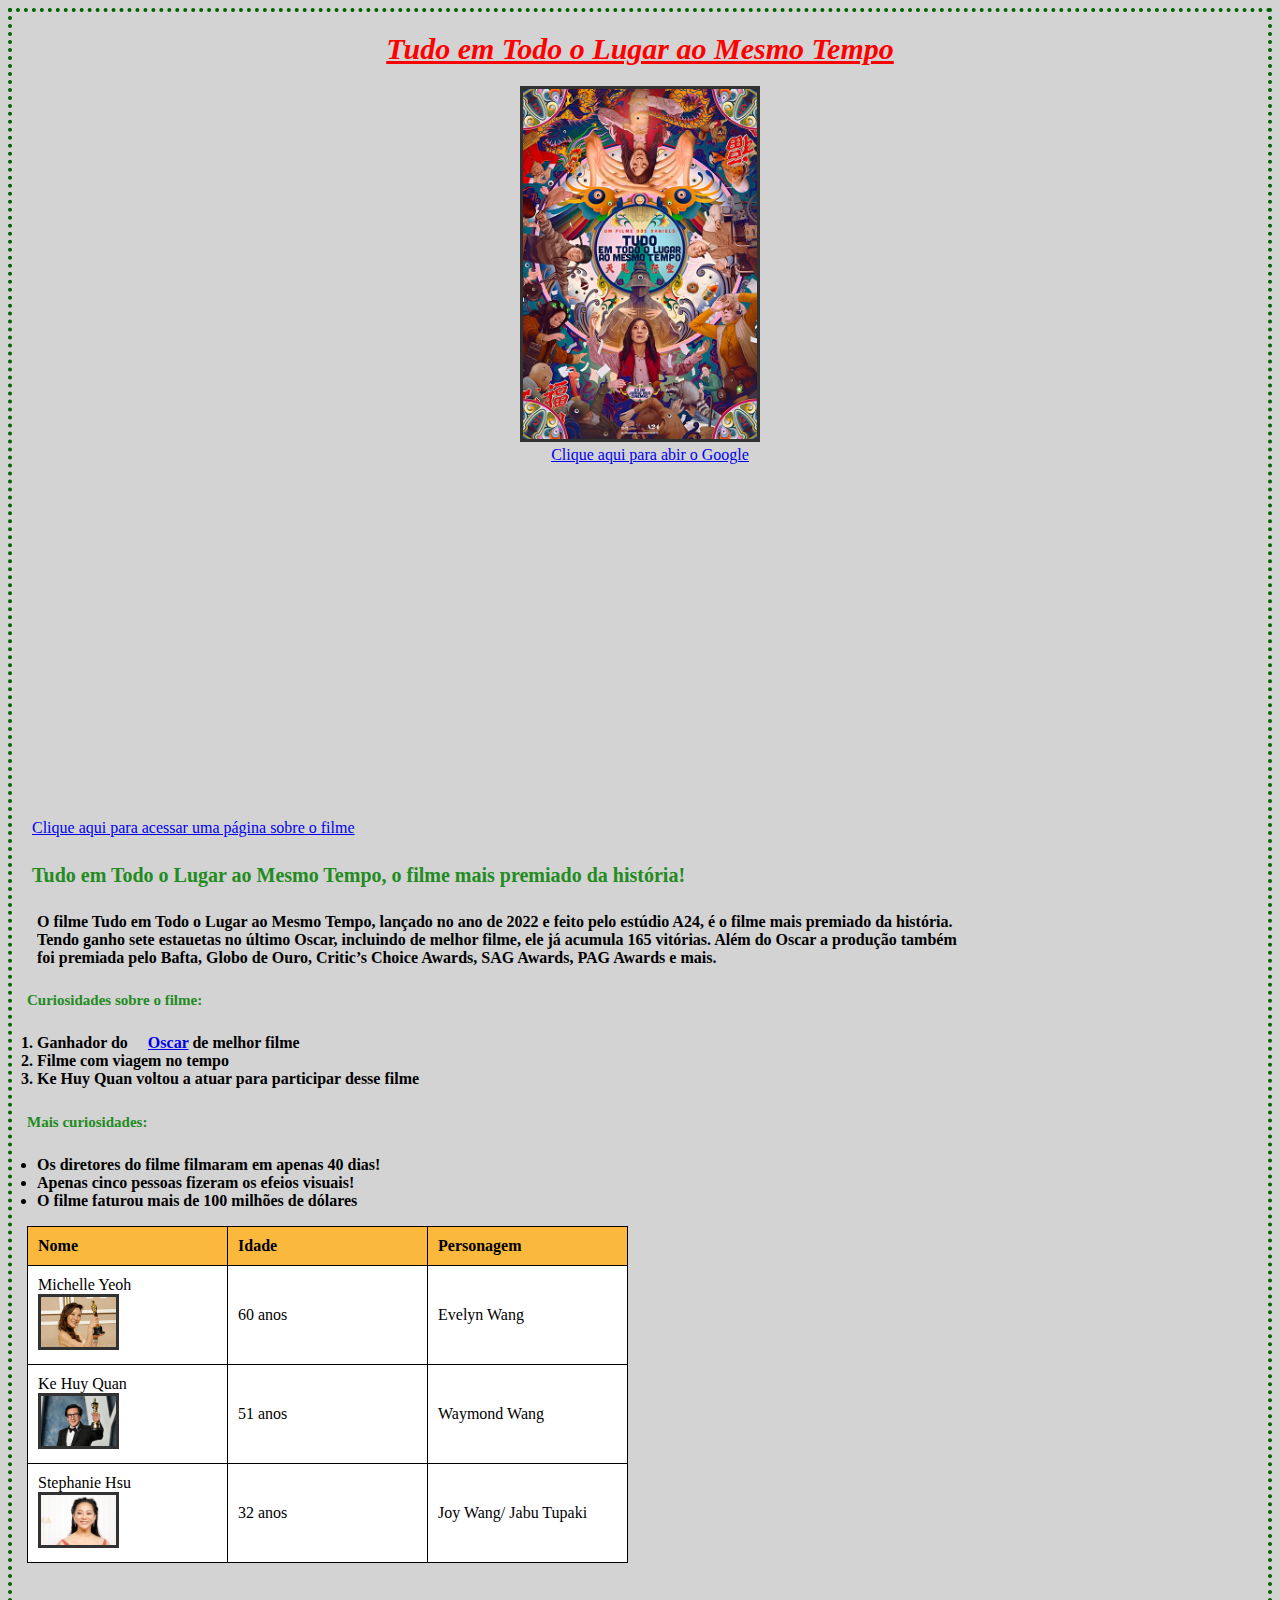
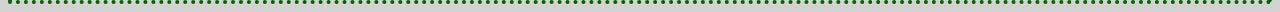
<file: index.html>
<!DOCTYPE html>
<head>
    <title> Tudo em Todo o Lugar ao Mesmo Tempo </title>
    <link rel="stylesheet" type="text/css" href="style.css">
</head>
<body>
    <h1> Tudo em Todo o Lugar ao Mesmo Tempo </h1>
    <center>
        <img src="imagens/fff.jpg" height="350" wide="450"><br></center>
    <center><a href="https://www.google.com"> Clique aqui para abir o Google</a> <br></center> <br>
    <center> <iframe width="560" height="315" src="https://www.youtube.com/embed/kULcXm9V7aY" title="YouTube video player"
     frameborder="0" allow="accelerometer; autoplay; clipboard-write; encrypted-media; gyroscope; picture-in-picture; web-share" allowfullscreen></iframe></center> <br>
     <a href="https://www.bbc.com/portuguese/articles/cjmznprmyvpo"> Clique aqui para acessar uma página sobre o filme </a> 
    <H4>Tudo em Todo o Lugar ao Mesmo Tempo, o filme mais premiado da história! </H4>
    <p>O filme Tudo em Todo o Lugar ao Mesmo Tempo, lançado no ano de 2022 e feito pelo estúdio A24, é o filme mais premiado da história.<br>
        Tendo ganho sete estauetas no último Oscar, incluindo de melhor filme, ele já acumula 165 vitórias. Além do Oscar a produção também<br>
         foi premiada pelo Bafta, Globo de Ouro, Critic’s Choice Awards, SAG Awards, PAG Awards e mais.
       </p>
    <h5>Curiosidades sobre o filme: </h5>
    <ol>
        <li>
            Ganhador do<a href="https://www.termometrooscar.com/">Oscar</a> de melhor filme </li>
        <li> Filme com viagem no tempo </li>
        <li> Ke Huy Quan voltou a atuar para participar desse filme </li>
    </ol>
    <h5>Mais curiosidades: </h5>
    <ul>
        <li> Os diretores do filme filmaram em apenas 40 dias! </li>
        <li> Apenas cinco pessoas fizeram os efeios visuais! </li>
        <li> O filme faturou mais de 100 milhões de dólares</li>
    </ul>
    <div class="table-container">
    <div class="table-horizontal-container">
        <table class="unfixed-table">
          <thead>
            <tr><th>Nome</th><th>Idade</th><th>Personagem</th></tr>
          </thead>
          <tbody>
            <tr><td>Michelle Yeoh<br><img src="imagens/mmm.jpg" height="50" wide="70"> </td><td>60 anos</td><td>Evelyn Wang</td></tr>
            <tr><td>Ke Huy Quan<br><img src="imagens/hhh.jpg" height="50" wide="70"> </td><td>51 anos</td><td>Waymond Wang</td></tr>
            <tr><td>Stephanie Hsu<br> <img src="imagens/lll.jfif" height="50" wide="70"> </td><td>32 anos</td><td>Joy Wang/ Jabu Tupaki</td></tr>
          </tbody>
          </table>
    </div>
    </div>
    <br>
    <br>
    <br>    
            
            
           
</body>
</file>
<file: style.css>
h1{
    color: red;
    font-size: 30px;
    text-align: center;
    font-family:'Times New Roman', Times, serif;
    font-style: oblique;
    text-decoration:underline;
}
H4, p, h5, ul, div, ol{
    font-family:'Times New Roman';

}
h5{
    color: forestgreen;
    font-size: 15px;
    font-weight:bold;
    padding-left: 15px;
}
body{
    background-color: lightgrey;   
    border-style:dotted;
    border-width: 4px;
    border-color:darkgreen;
}
p, ol, ul {
    font-weight:bold ;
    padding-left: 25px;

}

img{
     border-style:solid;
     border-color: rgb(51, 50, 50);
 }
 a{
     padding-left: 20px;
 }
 h4{
     font-size: 20px;
     color:forestgreen;
     padding-left:20px ;
 }
 main {display: flex;}
main > * {border: 1px solid;}
table {border-collapse: collapse; font-family: 'Times New Roman', Times, serif}
td, th {border:  1px solid;
      padding: 10px;
      min-width: 200px;
      background: white;
      box-sizing: border-box;
      text-align: left;
}
.table-container {
  position: relative;
  max-height:  300px;
  width: 500px;
  padding-left: 15px;
  padding-bottom: 20px;
}

thead th {
  position: -webkit-sticky;
  position: sticky;
  top: 0;
  z-index: 2;
  background: hsl(39, 95%, 61%);
}

thead th:first-child {
  left: 0;
  z-index: 3;
}
</file>
